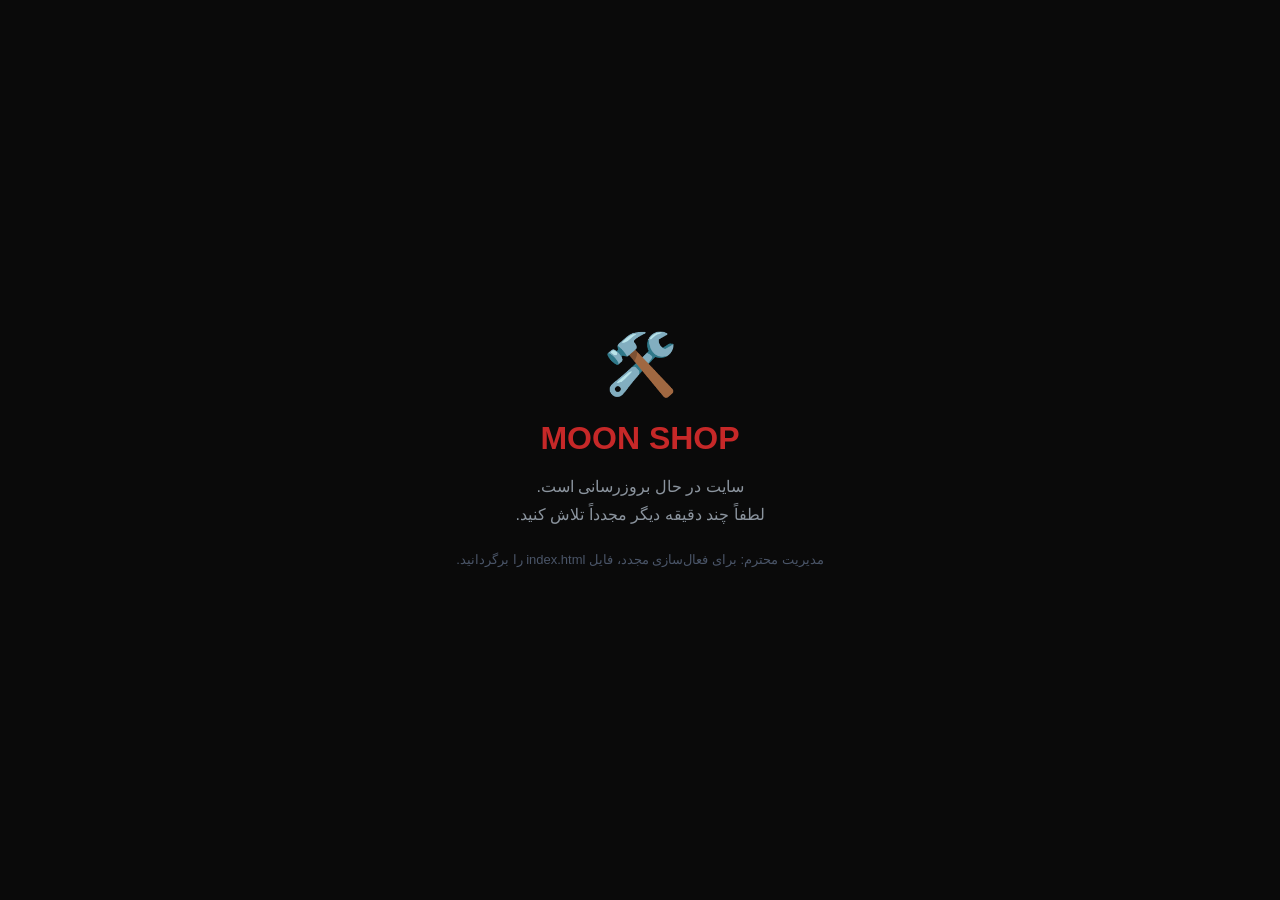
<file: maintenance.html>
<!DOCTYPE html>
<html lang="fa" dir="rtl">
<head>
    <meta charset="UTF-8">
    <meta name="viewport" content="width=device-width, initial-scale=1.0">
    <title>در حال بروزرسانی - MOON SHOP</title>
    <style>
        * { margin:0; padding:0; box-sizing:border-box; }
        body {
            background: #0a0a0a;
            color: #f0f6fc;
            font-family: 'Vazirmatn', sans-serif;
            display: flex;
            justify-content: center;
            align-items: center;
            height: 100vh;
            text-align: center;
            direction: rtl;
        }
        .container {
            max-width: 500px;
            padding: 40px;
        }
        h1 {
            font-size: 32px;
            color: #c62828;
            margin-bottom: 16px;
        }
        p {
            font-size: 16px;
            color: #8b949e;
            line-height: 1.8;
        }
        .emoji {
            font-size: 60px;
            display: block;
            margin-bottom: 20px;
        }
    </style>
</head>
<body>
    <div class="container">
        <span class="emoji">🛠️</span>
        <h1>MOON SHOP</h1>
        <p>سایت در حال بروزرسانی است.</p>
        <p>لطفاً چند دقیقه دیگر مجدداً تلاش کنید.</p>
        <br>
        <p style="font-size:13px;color:#4a5568;">مدیریت محترم: برای فعال‌سازی مجدد، فایل index.html را برگردانید.</p>
    </div>
</body>
</html>
</file>
